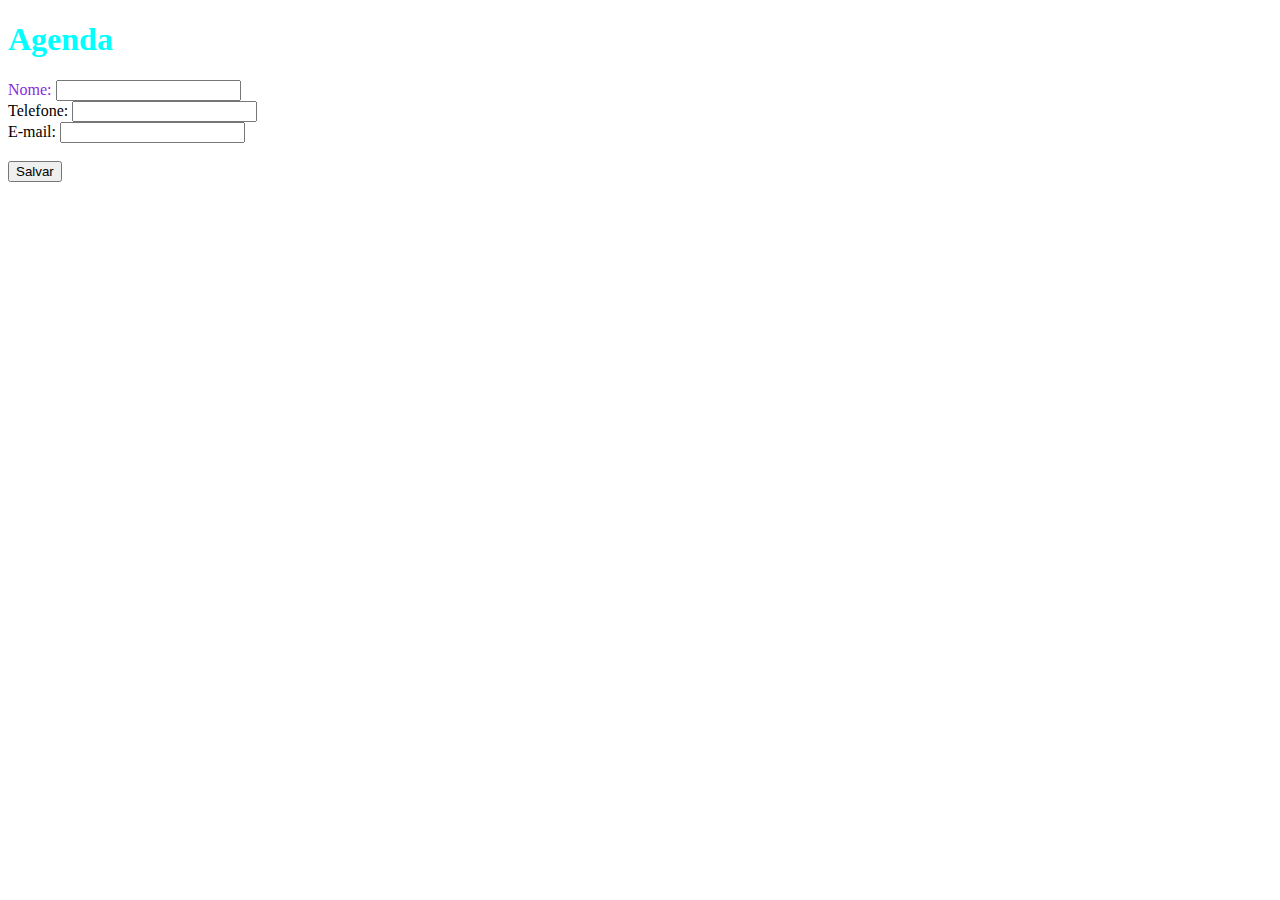
<file: ex2/index.html>
<!DOCTYPE html>
<html lang="pt-br">
    <head>
        <meta charset="UTF-8">
        <meta name="viewport" content="width=device-width, initial-scale=1.0">
        <title>Agenda</title>
    </head>

    <body>
        <h1 style="color:aqua">Agenda</h1>
        <form action="" method="get">
            <div>
                <label for="label" style="color:blueviolet">Nome:</label>
                <input type="text" id="name" name="name">
            </div>
            <div>
            <label for="label">Telefone:</label>
            <input type="tel" id="phone" name="phone">
            </div>
            <div>
            <label for="label">E-mail:</label>
            <input type="email" id="email" name="email">
            </div>
            <br>
            <button type="submit">Salvar</button>
        </form>
    </body>

</html>
</file>
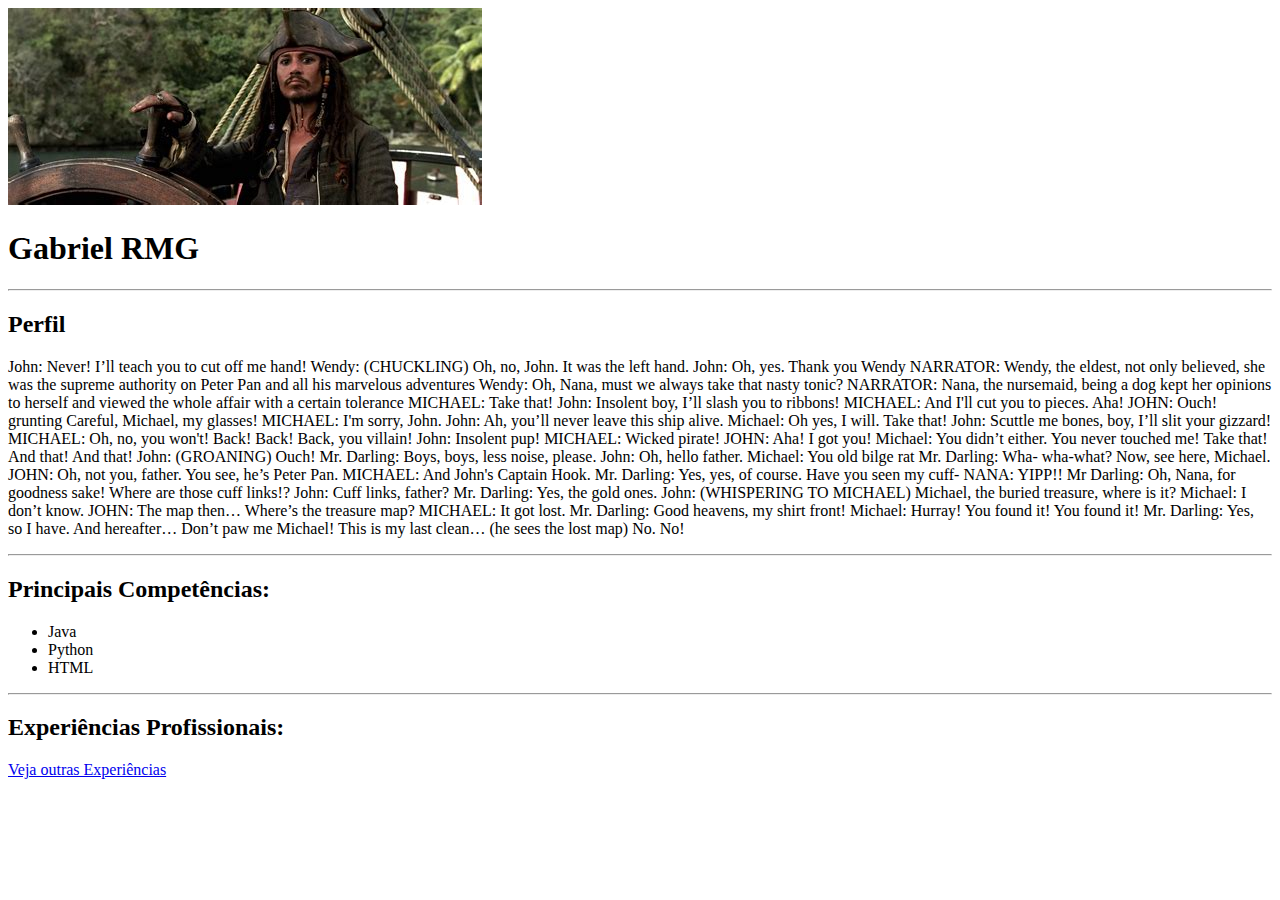
<file: exercicio1HTML/index.html>
<!DOCTYPE html>
<html>
<img src="images/cap.jpeg">
<title>Gabriel RMG</title>

<body>

    <h1>Gabriel RMG</h1>

    <hr>
    <h2>Perfil</h2>
    <p>John: Never! I’ll teach you to cut off me hand!
        Wendy: (CHUCKLING) Oh, no, John. It was the left hand.
        John: Oh, yes. Thank you Wendy
        NARRATOR: Wendy, the eldest, not only believed, she was the supreme authority on Peter Pan and all his marvelous
        adventures
        Wendy: Oh, Nana, must we always take that nasty tonic?
        NARRATOR: Nana, the nursemaid, being a dog kept her opinions to herself and viewed the whole affair with a
        certain tolerance
        MICHAEL: Take that!
        John: Insolent boy, I’ll slash you to ribbons!
        MICHAEL: And I'll cut you to pieces. Aha!
        JOHN: Ouch! grunting Careful, Michael, my glasses!
        MICHAEL: I'm sorry, John.
        John: Ah, you’ll never leave this ship alive.
        Michael: Oh yes, I will. Take that!
        John: Scuttle me bones, boy, I’ll slit your gizzard!
        MICHAEL: Oh, no, you won't! Back! Back! Back, you villain!
        John: Insolent pup!
        MICHAEL: Wicked pirate!
        JOHN: Aha! I got you!
        Michael: You didn’t either. You never touched me! Take that! And that! And that!
        John: (GROANING) Ouch!
        Mr. Darling: Boys, boys, less noise, please.
        John: Oh, hello father.
        Michael: You old bilge rat
        Mr. Darling: Wha- wha-what? Now, see here, Michael.
        JOHN: Oh, not you, father. You see, he’s Peter Pan.
        MICHAEL: And John's Captain Hook.
        Mr. Darling: Yes, yes, of course. Have you seen my cuff-
        NANA: YIPP!!
        Mr Darling: Oh, Nana, for goodness sake! Where are those cuff links!?
        John: Cuff links, father?
        Mr. Darling: Yes, the gold ones.
        John: (WHISPERING TO MICHAEL) Michael, the buried treasure, where is it?
        Michael: I don’t know.
        JOHN: The map then… Where’s the treasure map?
        MICHAEL: It got lost.
        Mr. Darling: Good heavens, my shirt front!
        Michael: Hurray! You found it! You found it!
        Mr. Darling: Yes, so I have. And hereafter… Don’t paw me Michael! This is my last clean… (he sees the lost map)
        No. No!</p>
    <hr>
    <h2>Principais Competências:</h2>
    <ul>
        <li>Java</li>
        <li>Python</li>
        <li>HTML</li>
    </ul>
    <hr>
    <h2>Experiências Profissionais:</h2>
    <a href="experiencia.html">Veja outras Experiências</a>
</body>

</html>
</file>
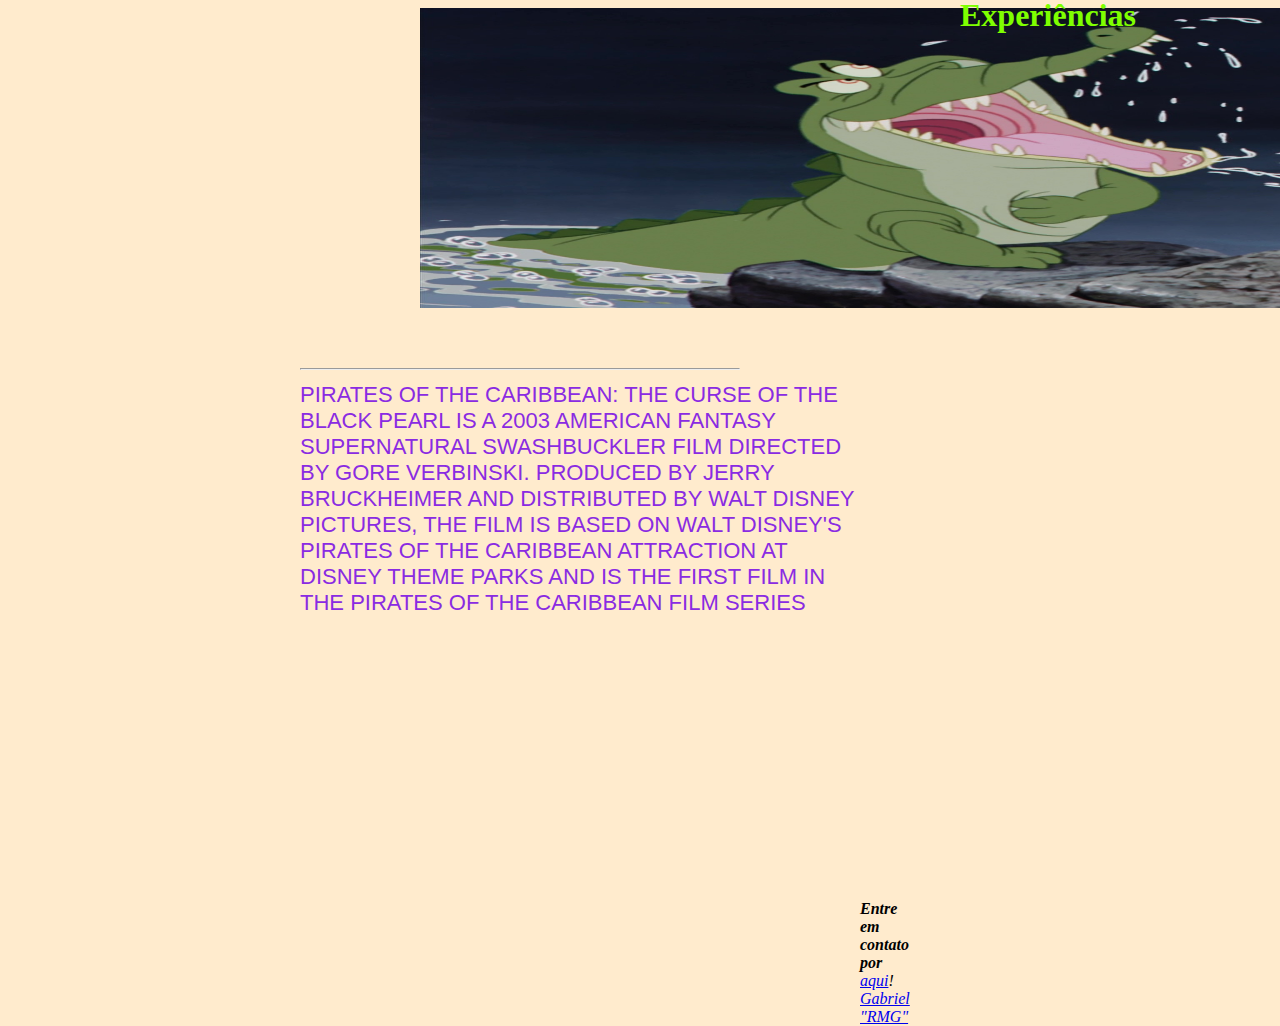
<file: exercicio1HTML/experiencia.html>
<!DOCTYPE html>
<html>
<a href="https://www.youtube.com/watch?v=h0MgOVgaBK8"><img src="images/tic-tac-crocodile-personnage-peter-pan-02-1135684422.jpg" height="300" width="1200"></a>
<link rel="stylesheet" href="./pg.css">
<title>Experiências</title>

<body>

    <h1 id="a1">Experiências</h1>
    <div id="div1">
        <hr id="hr1">
        <p id="a3">Pirates of the Caribbean: The Curse of the Black Pearl is a 2003 American fantasy supernatural swashbuckler film
        directed by Gore Verbinski. Produced by Jerry Bruckheimer and distributed by Walt Disney Pictures, the film is
        based on Walt Disney's Pirates of the Caribbean attraction at Disney theme parks and is the first film in the
        Pirates of the Caribbean film series</p>
        <hr>
    </div>
    <address>
        <!-- <p id="rua">Rua cajazeiras</p> -->
        <div id="baixa">
            <strong>Entre em contato por </strong>
            <a href="https://www.devmedia.com.br/introducao-a-jpa-java-persistence-api/28173">aqui</a>!<br>
            <a href="https://steamcommunity.com/id/gabrielrmgs/">Gabriel "RMG"</a><br>
        </div>
    </address>
</body>

</html>
</file>
<file: exercicio1HTML/pg.css>
body {
    background-color: blanchedalmond;
}

h1 {
    background: none;
    color: aqua;
}
p {
    color: brown;
    font-size: 3ex;
    font-family: 'Lucida Sans', 'Lucida Sans Regular', 'Lucida Grande', 'Lucida Sans Unicode', Geneva, Verdana, sans-serif;
}

#a1 {
    position: absolute;
    top: -24px;
    left: 960px;
    color: chartreuse;
    font: optional;
    
}

#a3 {
    color: blueviolet;
    text-transform: uppercase;
    
    position: absolute;
    left: 120px;
}

#rua {
    color: coral;
    font-style: italic;
    font-stretch: narrower;
    font-family: cursive;
    font: bold;
    font-variant: small-caps;
}

#div1 {
    position: absolute;
    top: 360px;
    left: 180px;
    right: 420px; 
}

hr {
    position: absolute;
    right: 120px;
    left: 120px;
    /* position: absolute;  */ 
}

img {
    position: absolute;
    left: 420px;
}

#baixa {
    position: absolute;
    left: 860px;
    top: 900px;
    right: 420px;
}
</file>
